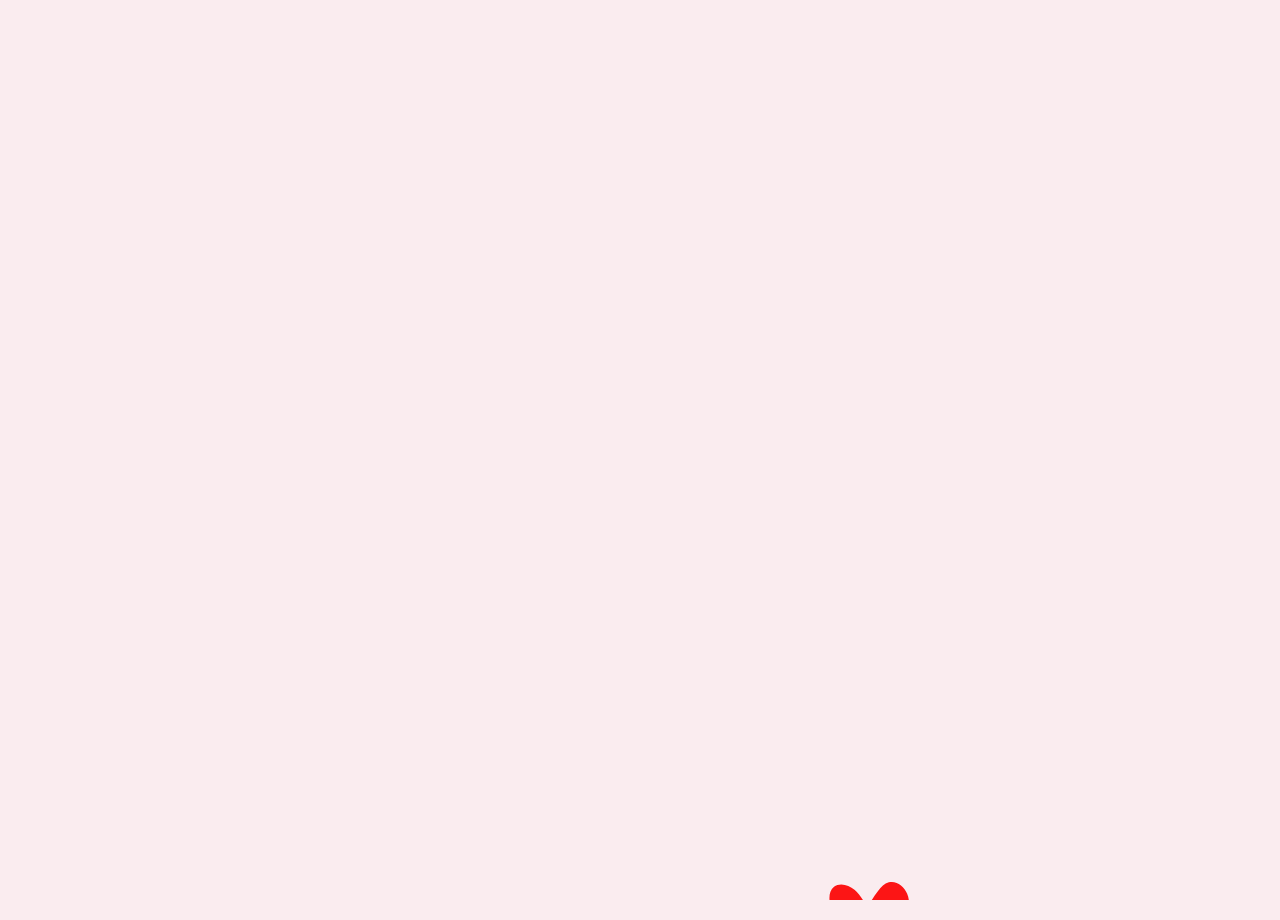
<file: index.html>
<!DOCTYPE html>
<html lang="en">
  <head>
    <meta charset="UTF-8" />
    <meta name="viewport" content="width=device-width, initial-scale=1.0" />
    
    <link rel="preconnect" href="https://fonts.googleapis.com">
    <link rel="preconnect" href="https://fonts.gstatic.com" crossorigin>
    <link href="https://fonts.googleapis.com/css2?family=Italianno&family=Montserrat:ital,wght@0,100..900;1,100..900&display=swap" rel="stylesheet">

    <!-- Font awesome CDN -->
    <link
      rel="stylesheet"
      href="https://cdnjs.cloudflare.com/ajax/libs/font-awesome/6.7.2/css/all.min.css"
      integrity="sha512-Evv84Mr4kqVGRNSgIGL/F/aIDqQb7xQ2vcrdIwxfjThSH8CSR7PBEakCr51Ck+w+/U6swU2Im1vVX0SVk9ABhg=="
      crossorigin="anonymous"
      referrerpolicy="no-referrer"
    />

    <link rel="stylesheet" href="./css/app.css" />
    <title>Val app</title>
  </head>
  <body>
    <div class="page-container">
      <div class="audio-container fade-in">
        <audio
          id="background-music"
          src="./assets/audio/Walts.mp3"
          loop
        >
          Your browser does not support the audio tag
        </audio>

        <button id="mute-btn">
          <svg
            xmlns="http://www.w3.org/2000/svg"
            fill="none"
            viewBox="0 0 24 24"
            stroke-width="1.5"
            stroke="currentColor"
            class="size-6 svg-1 svg-icon"
          >
            <path
              stroke-linecap="round"
              stroke-linejoin="round"
              d="M19.114 5.636a9 9 0 0 1 0 12.728M16.463 8.288a5.25 5.25 0 0 1 0 7.424M6.75 8.25l4.72-4.72a.75.75 0 0 1 1.28.53v15.88a.75.75 0 0 1-1.28.53l-4.72-4.72H4.51c-.88 0-1.704-.507-1.938-1.354A9.009 9.009 0 0 1 2.25 12c0-.83.112-1.633.322-2.396C2.806 8.756 3.63 8.25 4.51 8.25H6.75Z"
            />
          </svg>

          <svg
            xmlns="http://www.w3.org/2000/svg"
            fill="none"
            viewBox="0 0 24 24"
            stroke-width="1.5"
            stroke="currentColor"
            class="size-6 svg-2 svg-icon"
          >
            <path
              stroke-linecap="round"
              stroke-linejoin="round"
              d="M17.25 9.75 19.5 12m0 0 2.25 2.25M19.5 12l2.25-2.25M19.5 12l-2.25 2.25m-10.5-6 4.72-4.72a.75.75 0 0 1 1.28.53v15.88a.75.75 0 0 1-1.28.53l-4.72-4.72H4.51c-.88 0-1.704-.507-1.938-1.354A9.009 9.009 0 0 1 2.25 12c0-.83.112-1.633.322-2.396C2.806 8.756 3.63 8.25 4.51 8.25H6.75Z"
            />
          </svg>
        </button>
      </div>

      <div class="welcome-container fade-in">
        <div class="welcome-message">
          <h1>Welcome, Ma Chérie</h1>
          <p>A question awaits you 😙</p>
        </div>

        <div>
          <button class="proceed-btn">Proceed</button>
        </div>
      </div>
    </div>

    <div class="heart-container"></div>


    <script src="./js/app.js"></script>
  </body>
</html>
</file>
<file: css/app.css>
*,
*::before,
*::after {
    box-sizing: border-box;
}

* {
    margin: 0;
    padding: 0;
    scroll-behavior: smooth;
    font-size: inherit;
    font-family: inherit;
}

img,
svg,
video,
picture {
    display: block;
    max-width: 100%;
}

a,
a:visited,
a:hover {
    text-decoration: none;
}

html {
    height: 100%;
}

body {
    font-family: var(--font-family-1);
    font-size: 16px;
    font-size-adjust: 100%;
    min-height: 100%;
    background-color: #faecef;
    line-height: 1.4;
}

:root {

    /*colors*/
    --blue-primary: hsl(241, 81%, 54%);
    --blue-primary-light: hsl(208, 89%, 64%);
    --blue-bg: hsl(226, 100%, 5%);
    --blue-bg-1: hsl(240, 24%, 11%);
    --blue-10: hsl(201, 100%, 96%);
    --blue-20: hsl(202, 81%, 86%);
    --blue-30: hsl(203, 82%, 76%);
    --blue-40: hsl(205, 79%, 66%);
    --blue-50: hsl(207, 73%, 57%);
    --blue-60: hsl(209, 62%, 50%);
    --blue-70: hsl(211, 61%, 43%);
    --blue-80: hsl(213, 49%, 34%);
    --blue-90: hsl(215, 41%, 28%);
    --blue-100: hsl(215, 56%, 23%);
    --blue-dark: hsl(223, 100%, 44%);
    --blue-light: hsl(216, 100%, 63%);
    --blue-lighter: hsl(216, 100%, 75%);
    --blue-lightest: hsl(209, 100%, 87%);
    --blue-DEFAULT: hsl(219, 100%, 53%);


    /*accent*/
    --red-DEFAULT: #FF0000;
    --red-10: hsl(0, 95%, 92%);
    --red-20: hsl(0, 97%, 85%);
    --red-30: hsl(0, 95%, 75%);
    --red-40: hsl(0, 88%, 68%);
    --red-50: hsl(0, 76%, 57%);
    --red-60: hsl(0, 61%, 48%);
    --red-70: hsl(0, 56%, 39%);
    --red-80: hsl(0, 54%, 33%);
    --red-100: hsl(357, 62%, 24%);
    --red-light: hsl(354, 100%, 72%);


    /*Neutrals*/
    --transparent: transparent;
    --white: hsl(0, 0%, 100%);
    --grey-10: hsl(240, 100%, 98%);
    --grey-20: hsl(240, 53%, 97%);
    --grey-30: hsl(235, 48%, 95%);
    --grey-40: hsl(236, 13%, 79%);
    --grey-50: hsl(180, 9%, 66%);
    --grey-60: hsl(234, 4%, 45%);
    --grey-70: hsl(240, 5%, 29%);
    --grey-80: hsl(240, 7%, 22%);
    --grey-90: hsl(240, 3%, 13%);
    --grey-100: hsl(0, 0%, 7%);
    --black-200: hsl(0, 0%, 2%);
    --black-DEFAULT: hsl(0, 0%, 0%);
    --outline-hsl: 0, 0%, 100%;

    /*typography*/
    --font-family-1: 'Montserrat', sans-serif;
    --font-family-2: 'Italianno', sans-serif;
    --text-body-light: var(--grey-20);
    --text-body-primary-light: var(--blue-primary-light);
    --text-body-secondary: var(--grey-100);
    /*on white or red*/
    --text-inactive: var(--grey-40);
    --text-links: var(--white);
    --text-links-hover: var(--blue-primary-light);
    --heading-light: var(--white);
    --heading-dark: var(--grey-100);

    /*font-weights*/
    --fw-thin: 200;
    --fw-light: 300;
    --fw-regular: 400;
    --fw-medium: 500;
    --fw-bold: 700;
    --fw-extrabold: 800;
    --fw-black: 900;

    --fw-h1: var(--fw-extrabold);
    --fw-h2: var(--fw-medium);
    --fw-h3: var(--fw-medium);
    --fw-h4: var(--fw-medium);
    --fw-h5: var(--fw-medium);
    --fw-h6: var(--fw-medium);

    /*font-sizes*/
    --font-size-base: 1rem;
    /*16px*/
    --font-size-1: 1.125rem;
    --font-size-2: 1.25rem;
    --font-size-3: 1.5rem;
    --font-size-4: 1.75rem;
    --font-size-5: 2rem;
    --font-size-6: 2.5rem;
    --fs-display-text: 5rem;
    --fs-heading-lg-text: 3.25rem;
    --fs-heading-sm-text: 2.25rem;
    --fs-body-lg-text: 1.375rem;

    /*line-heights*/
    --line-height-base: 1;
    --line-height-sm: 1.428571429;
    --line-height-xs: 1.142857143;
    --line-height-h1: 1.1;
    --line-height-h2: 1.15;
    --line-height-h3: 1.25;
    --line-height-h4: 1.3;
    --line-height-h5: 1.4;
    --line-height-h6: 1.5;

    --letterSpacing-tighter: -0.05em;
    --letterSpacing-tight: -0.025em;
    --letterSpacing-normal: 0;
    --letterSpacing-wide: 0.025em;
    --letterSpacing-wider: 0.05em;
    --letterSpacing-widest: 0.1em;


    /*button*/
    --btn-color-primary: var(--black-DEFAULT);
    --btn-shadow: .05rem .05rem .75rem hsla(211, 83%, 82%, 0.5);
    --btn-bg: hsl(208, 89%, 64%);
    --btn-padding-inline: 1.5rem;
    --btn-padding-block: 0.75rem;

    /*breakpoints*/
    /*breakpoints-up: 768px, 1024px, 1440px/   375px, 576px, 640px, 768px, 1024px, 1440px
      breakpoints-down: 375px, 576px, 640px/   374px, 575px, 639px, 767px, 1023px, 1439px  
    */

    /*breakpoints-up*/
    --breakpoint-up-base: 0;
    --breakpoint-up-xxs: 23.4375em;
    /*375px*/
    --breakpoint-up-xs: 36em;
    /*576px*/
    --breakpoint-up-sm: 40em;
    /*640px*/
    --breakpoint-up-md: 48em;
    /*768px*/
    --breakpoint-up-lg: 64em;
    /*1024px*/
    --breakpoint-up-xl: 90em;
    /*1440px*/

    /*breakpoints-down*/
    --breakpoint-down-xxs: 23.3755em;
    /*374px*/
    --breakpoint-down-xs: 35.9375em;
    /*575px*/
    --breakpoint-down-sm: 39.9375em;
    /*639px*/
    --breakpoint-down-md: 47.9375em;
    /*767px*/
    --breakpoint-down-lg: 63.9375em;
    /*1023px*/
    --breakpoint-down-xl: 89.9375em;
    /*1439px*/

    --radius-pill: 100vw;
    --radius-lg: 1.6rem;
    --radius-md: 1.2rem;
    --radius-sm: 0.6rem;
    --radius-xs: 0.4rem;
    --radius-xxs: 0.2rem;


    --padding-xl: 8rem;
    --padding-lg: 5rem;
    --padding-md: 3rem;
    --padding-sm: 1rem;
    --padding-xs: 0.6rem;
    --padding-xxs: 0.4rem;

    --margin-xl: 8rem;
    --margin-lg: 5rem;
    --margin-md: 3rem;
    --margin-sm: 1rem;
    --margin-xs: 0.6rem;
    --margin-xxs: 0.4rem;

    --gap-lg: 6rem;
    --gap-md: 4rem;
    --gap-sm: 2rem;
    --gap-xs: 1rem;
    --gap-xxs: 0.5rem;

}

body {
    font-feature-settings: "ss01" on;
    overflow-x: hidden;
}

/*----------------*/
/* helper classes */
/*----------------*/
.relative {
    position: relative;
}

.absolute {
    position: absolute;
}

.flex {
    display: flex;
}

.flex-1 {
    flex: 1 1;
}

.flex-col {
    flex-direction: column;
}

.flex-jc-sb {
    justify-content: space-between;
}

.jc-c {
    justify-content: center;
}

.ai-c {
    align-items: center;
}

.flex-jc-fe {
    justify-content: flex-end;
}

.w-full {
    width: 100%;
}

.h-full {
    height: 100%;
}

.h-full-vh {
    height: 100vh;
}

.pb-0 {
    padding-block-end: 0 !important;
}

.pt-0 {
    padding-block-start: 0 !important;
}

.inset-0 {
    inset: 0%;
}

@media(min-width: 64em) {
    .md_p-6 {
        padding: 3rem;
    }
}

.px-2 {
    padding-inline: 1.5rem;
}

.px-4 {
    padding-inline: 3rem;
}

.py-2 {
    padding-block: 1rem;
}

.py-4 {
    padding-block: 3rem;
}

@media(min-width: 64em) {
    .md_py-8 {
        padding-block-start: 5rem;
        padding-block-end: 5rem;
    }
}

.mx-auto {
    margin-left: auto;
    margin-right: auto;
}

.max-w-90 {
    max-width: 30rem;
}


.page-container{
    display: flex;
    flex-direction: column;
    height: 100dvh;
}

.audio-container{
    width: fit-content;
    position: absolute;
    bottom: 5;
    right: 0;
    margin-right: 1rem;
    margin-top: 2rem;
    z-index: 1000;

}

/* .audio-btn-container{
    position: relative;
    width: 50px;
    height: 50px;
    padding: 10 16px;
    border-radius: var(--radius-pill);
    background-color: #ffffff;
} */

#mute-btn {
    position: relative;
    background-color: #ffffff;
    border-radius: var(--radius-pill);
    padding: 1.5rem;
    cursor: pointer;
    border: none;
    transition: .2s;
}

#mute-btn:hover{
    transform: translate(-0.25rem, -0.25rem);
    background: var(--red-DEFAULT);
    box-shadow: 0.25rem 0.25rem rgba(0, 0, 0, 1);

}

#mute-btn:active{
    transform: translate(0);
    box-shadow: none;
}

#mute-btn > svg {
    position: absolute;
    top: 50%;
    left: 50%;
    transform: translate(-50%, -50%);
    transition: opacity 0.3s ease;
    width: 32px;
    height: auto;
}
  
  .svg-1 {
    opacity: 1; /* Visible by default (unmuted state) */
  }
  
  .svg-2 {
    opacity: 0; /* Hidden by default (muted state) */
  }
  


.welcome-container{
    display: flex;
    flex-direction: column;
    align-items: center;
    justify-content: center;
    gap: 2rem;
    height: 100%;
}

.welcome-message{
    display: flex;
    flex-direction: column;
    align-items: center;
    justify-content: center;
    
}

.welcome-message > h1{
    font-size: 3rem;
    font-family: var(--font-family-2);
}

.proceed-btn{
    padding-inline: 16px;
    padding-block: 10px;
    width: 15rem;
    background-color: #ffffff;
    border-radius: var(--radius-pill);
    border: 2px solid var(--black-DEFAULT);
    cursor: pointer;
    transition: .2s;
}

.proceed-btn:hover{
    transform: translate(-0.25rem, -0.25rem);
    background: var(--red-DEFAULT);
    box-shadow: 0.25rem 0.25rem rgba(0, 0, 0, 1);

}

.proceed-btn:active{
    transform: translate(0);
    box-shadow: none;
}

/* page animation */
.fade-in {
    opacity: 0;
    transform: translateY(20px);
    animation: fadeInUp 0.6s ease forwards;
    /* You can also add an animation-delay if you want staggered effects */
    animation-delay: 0.5s;
  }
  
  @keyframes fadeInUp {
    from {
      opacity: 0;
      transform: translateY(20px);
    }
    to {
      opacity: 1;
      transform: translateY(0);
    }
  }
  

  .heart-container {
    position: fixed;
    bottom: 0;
    left: 0;
    width: 100%;
    height: 100%;
    pointer-events: none; /* allows clicks to pass through */
    overflow: hidden;
    z-index: 9999; /* high z-index so hearts appear above everything */
  }
  
  .floating-heart {
    position: absolute;
    bottom: -50px; /* start slightly off-screen */
    /* You can also randomize scale, rotation, etc. if desired */
    animation: floatUp 5s ease-in forwards;
  }
  
  @keyframes floatUp {
    0% {
      transform: translateY(0) scale(1);
      opacity: 0;
    }
    10% {
      opacity: 1;
    }
    100% {
      transform: translateY(-110vh) scale(1.5);
      opacity: 0;
    }
  }
</file>
